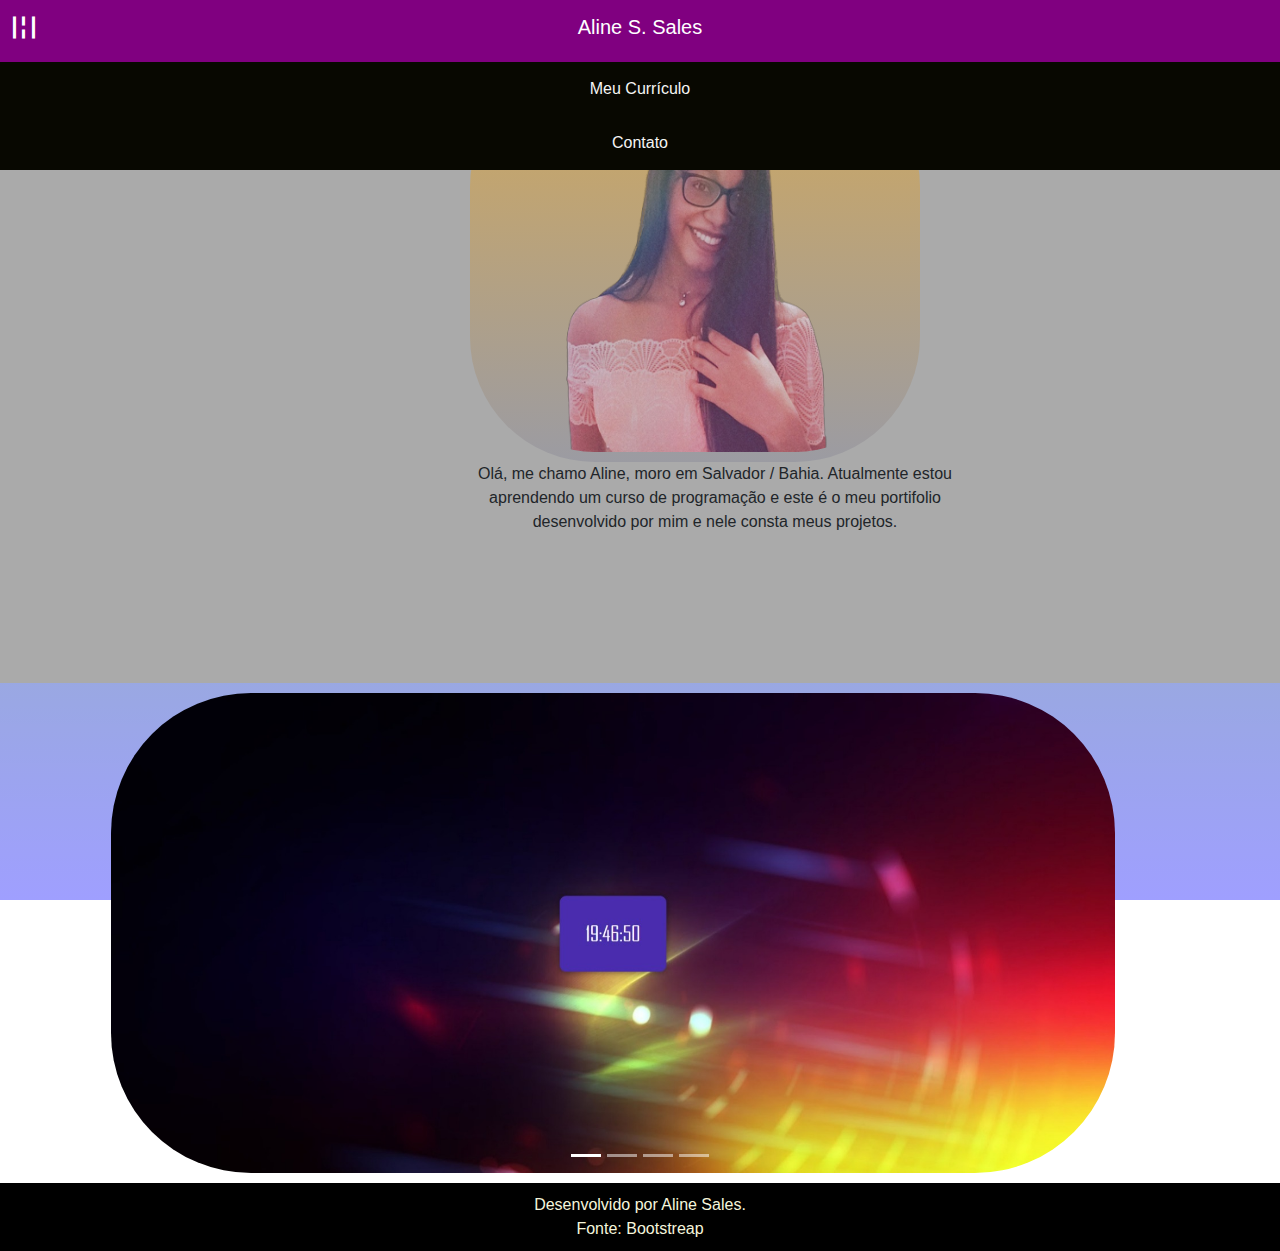
<file: index.html>
<!DOCTYPE html>
<html lang="pt-br">
<head>
    <meta charset="UTF-8">
    <meta name="viewport" content="width=device-width, initial-scale=1">
    <title>Aline S. Sales</title>
<meta name="author" content="Aline Sales">
<link rel="stylesheet" href="index.css">
<link rel="stylesheet" href="https://cdn.jsdelivr.net/npm/bootstrap@4.0.0/dist/css/bootstrap.min.css">
<script src="https://code.jquery.com/jquery-3.2.1.slim.min.js"></script>
<script src="https://cdn.jsdelivr.net/npm/popper.js@1.12.9/dist/umd/popper.min.js"></script>
<script src="https://cdn.jsdelivr.net/npm/bootstrap@4.0.0/dist/js/bootstrap.min.js"></script>

  <link rel="stylesheet" href="https://fonts.googleapis.com/css2?family=Material+Symbols+Outlined:opsz,wght,FILL,GRAD@20..48,100..700,0..1,-50..200" />
</head>
<body>





 
 <nav class="mymenu">
  
    <div class="sbar">
      <h5>Aline S. Sales</h5>
      <div class="ssub">
        <a href="https://alinesaless.github.io/meu--curriculo/">Meu Currículo</a>
        <a href="formulario.html">Contato</a>
      </div>
    </div>
  </nav>

 

<div class="row">
<div class="col-12">
      <div class="textfras">
 <img class="eu" src="./imgs/Picsart_2.png" alt="">  
 <p>Olá, me chamo Aline, moro em Salvador / Bahia. Atualmente estou aprendendo um curso de programação e este é o meu portifolio desenvolvido por mim e nele consta meus projetos.</p>
 <iframe style="border-radius:30px" src="https://open.spotify.com/embed/album/26bQ8ka40C7SjHhqyNrqoj?utm_source=generator&theme=0" width="30%" height="133" margin-left="450px" frameBorder="0" allowfullscreen="" allow=" autoplay; clipboard-write; encrypted-media; fullscreen; picture-in-picture" loading="lazy"></iframe>
 </div>
</div>
</div>





<div id="carouselExampleIndicators" class="carousel slide" data-ride="carousel">
  <ol class="carousel-indicators">
    <li data-target="#carouselExampleIndicators" data-slide-to="0" class="active"></li>
    <li data-target="#carouselExampleIndicators" data-slide-to="1"></li>
    <li data-target="#carouselExampleIndicators" data-slide-to="2"></li>
    <li data-target="#carouselExampleIndicators" data-slide-to="3"></li>
  </ol>
  <div class="carousel-item active">
    <img class="d-block w-95" src="./imgs/meurelogio.jpeg" height="500px" width="80%" alt="Primeiro Slide">
  </div>
  <div class="carousel-inner">
    <div class="carousel-item">
      <img class="d-block w-95" src="./imgs/projeto-ODS.jpg" height="600px" width="90%" alt="Segundo Slide">
    </div>
    <div class="carousel-item">
      <img class="d-block w-80" src="./imgs/mulheresTI.jpeg" height="600px" width="80%" alt="Terceiro Slide">
    </div>
    <div class="carousel-item">
      <img class="d-block w-95" src="./imgs/meucardapio.jpeg" height="500px" width="80%" alt="Quarto Slide">
    </div>
  </div>
  <a class="carousel-control-prev" href="#carouselExampleIndicators" role="button" data-slide="prev">
    <span class="carousel-control-prev-icon" aria-hidden="true"></span>
    <span class="sr-only">Anterior</span>
  </a>
  <a class="carousel-control-next" href="#carouselExampleIndicators" role="button" data-slide="next">
    <span class="carousel-control-next-icon" aria-hidden="true"></span>
    <span class="sr-only">Próximo</span>
  </a>
</div>





 <footer>Desenvolvido por Aline Sales.<br>Fonte: Bootstreap </footer>
    </div>
 
 

</body>
</html>
</file>
<file: index.css>
@import url('https://fonts.googleapis.com/css2?family=Courgette&family=Croissant+One&family=Dancing+Script:wght@400; 600; 700&family=Dosis:wght@200&family=Lobster&family=Lugrasimo&family=Major+Mono+Display&family=Pacifico&display=swap');



body {background-image: linear-gradient(#00800077, #0000ff60); background-attachment:fixed; background-position: cover; margin: 0; padding: 0;}



 
h5 {text-align: center; font-family: 'Courgette', cursive;
  font-family: 'Croissant One', cursive;
  font-family: 'Dancing Script', cursive;
  font-family: 'Dosis', sans-serif;
  font-family: 'Lobster', cursive;
  font-family: 'Lugrasimo', cursive;
  font-family: 'Major Mono Display', monospace;
  font-family: 'Pacifico', cursive;}
.mymenu .sbar {
  width: 100%;
  padding: 15px;
  color: #fff;
  text-decoration: none;
  background: #171717; z-index: 999999999;}
.mymenu a:hover, .mymenu {
  color: #080801;
  background-image: -webkit-linear-gradient(orange, purple);
  cursor:pointer;
}
.sbar:hover {background-color:purple;}
.mymenu .sbar { position: relative; }
.ssub {
  width: 100%;
  position: absolute;
  top: 100%; left: 0;
  display: none; text-align: center;
}
.ssub a { 
  display: block; color: #f5f5f4; background-color: #080801;
  box-sizing: border-box;text-decoration: none; padding: 15px;
}
.sbar:hover .ssub { display: block; }
.sbar::after {
  content:"☲";
  position: absolute;
  top: 5px; left: 10px; font-size: 30px;
  transition: transform 0.3s;
}
.sbar:hover::after {
  transform: rotate(90deg);
}
@media screen and (max-width: 640px) {
  .mymenu { flex-wrap: wrap; }
  .ssub {
    position: static;
    margin-top: 10px;
  }
h5 {text-align: center;font-family: 'Courgette', cursive;
  font-family: 'Croissant One', cursive;
  font-family: 'Dancing Script', cursive;
  font-family: 'Dosis', sans-serif;
  font-family: 'Lobster', cursive;
  font-family: 'Lugrasimo', cursive;
  font-family: 'Major Mono Display', monospace;
  font-family: 'Pacifico', cursive;}
}


.eu {width:450px; height: 400px; background-image: -webkit-linear-gradient(#ffa60073, #93939ea4); margin-left: 470px; border-radius: 125px;}
.eu:hover {-webkit-transform: rotateY(180deg);
  -moz-transform: rotateY(180deg);
  -o-transform: rotateY(180deg);
  transform: rotateY(180deg);
 -ms-transform:rotateY(180deg);
  -webkit-box-shadow: -5px 5px 5px #aaa;
  -moz-box-shadow: -5px 5px 5px #aaa;
  box-shadow: -5px 5px 5px #aaa;}


.textfras p {font-family: 'Trebuchet MS', 'Lucida Sans Unicode', 'Lucida Grande', 'Lucida Sans', Arial, sans-serif; width: 530px; text-align: center;margin-left: 450px;}
.textfras {display:grid; margin-left:80px; margin-top: 20px; position:relative; z-index: 999999; background-color: #aaa; width: 100%; margin: 0; padding: 0;}
@media screen and (max-width: 800px) {
  .textfras {width: 100%;}
  .textfras p {width: 290px; margin-left:50px; font-family: 'Segoe UI', Tahoma, Geneva, Verdana, sans-serif;}
  .eu {margin-left: 85px; width: 60%; height: 100%;}
  iframe {width: 80%;}
}


img { border-radius:150px; width:30%px; margin-left: 101px; padding: 10px;}

@media screen and (max-width:800px) {
img {margin-left: 40px; width: 70%; height: 50%;}  
}



footer {background-color: black;text-align:center; color: beige; padding: 10px;}
</file>
